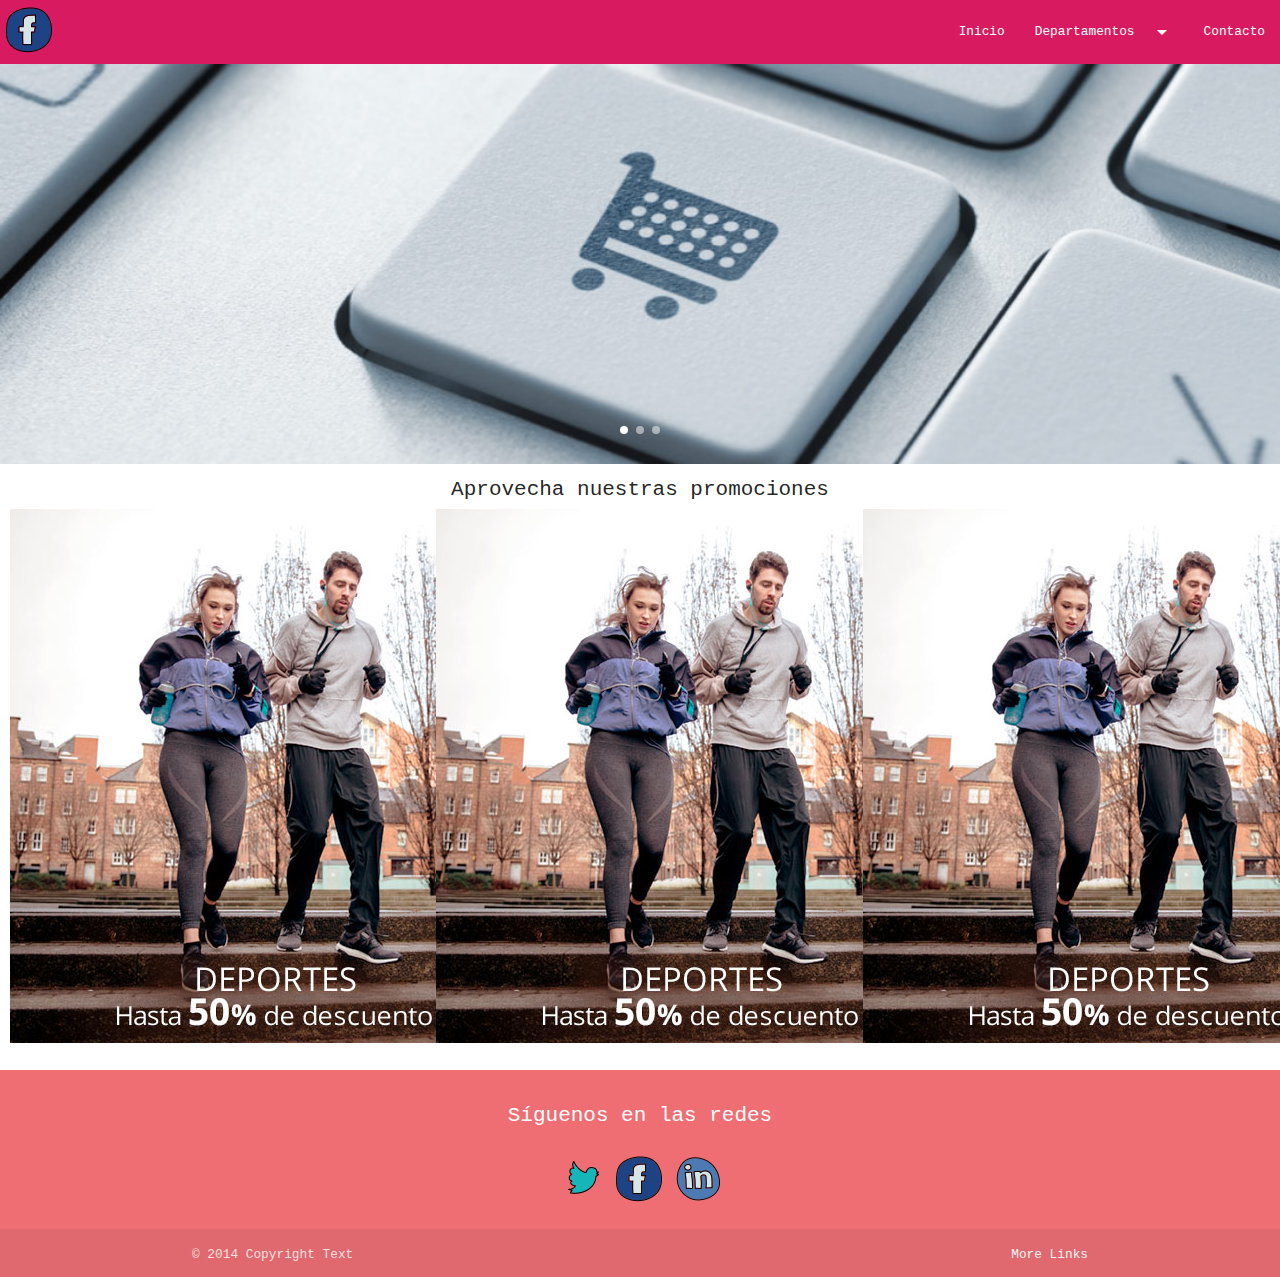
<file: index.html>
<!DOCTYPE html>
<html lang="es">
<head>
	<meta charset="UTF-8">
	<title>Materialize</title>
	<link rel="stylesheet" href="css/materialize.min.css">
	<!-- Iconos -->
	<link href="https://fonts.googleapis.com/icon?family=Material+Icons" rel="stylesheet">
	<link rel="stylesheet" href="css/styles.css">
	<link rel="stylesheet" href="css/mediaqueries.css">
</head>
<body>
	<header>
		<!-- NAVBAR -->
		<nav>
			<div class="nav-wrapper pink darken-1">
				<a href="#!" class="brand-logo">
					<img src="img/icons8-facebook-circled-48.png" alt="">
				</a>
				<a href="#" data-target="mobile-demo" class="sidenav-trigger"><i class="material-icons">menu</i></a>
				<ul class="right hide-on-med-and-down">
					<li><a href="index.html">Inicio</a></li>
					<!-- Dropdown Trigger -->
					<li><a class="dropdown-trigger" href="#!" data-target="dropdown1">Departamentos<i class="material-icons right">arrow_drop_down</i></a></li>
					<li><a href="contacto.html">Contacto</a></li>
					
				</ul>
			</div>
		</nav>
		<!-- Lista de Sidenav -->
		<ul class="sidenav" id="mobile-demo">
			<li><a href="index.html">Inicio</a></li>
			<li><a href="contacto.html">Contacto</a></li>
			<li><a href="ella.html">ella</a></li>
			<li><a href="ella.html">two</a></li>
			<li class="divider"></li>
			<li><a href="ella.html">three</a></li>
		</ul>
		<!-- Lista de Dropdown -->
		<ul id="dropdown1" class="dropdown-content">
			<li><a href="ella.html">ella</a></li>
			<li><a href="ella.html">two</a></li>
			<li class="divider"></li>
			<li><a href="ella.html">three</a></li>
		</ul>

	</header>
	<main>
		<!-- Slider -->
		<div class="carousel carousel-slider">
			<a class="carousel-item slide1" href="#one!">
				<img src="img/promociones.jpg" alt="">
			</a>
			<a class="carousel-item slide2" href="#two!">
				<img src="img/ropa.jpg" alt="">
			</a>
			<a class="carousel-item slide3" href="#three!">
				<img src="img/electronica.JPG" alt="">
			</a>
		</div>

		<h5 class="center-align">Aprovecha nuestras promociones</h5>
		
		<!-- mosaico -->
		<div class="row">
			<div class="col mosaico l4 m6 s12">
				<img src="img/deportes.jpg" alt="">
			</div>
			<div class="col mosaico l4 m6 s12">
				<img src="img/deportes.jpg" alt="">
			</div>
			<div class="col mosaico l4 m6 s12">
				<img src="img/deportes.jpg" alt="">
			</div>
		</div>
	</main>
	<footer class="page-footer">
	  <div class="container center-align">
	  	<div class="row">
	  		<div class="col1 s12">
	  			<h5>Síguenos en las redes</h5>
	  		</div>
	  		
	  	</div>
	  	<div class="row">
	  		<div class="col s12">
	  			<img src="img/icons8-twitter-48.png" alt="">
	  			<img src="img/icons8-facebook-circled-48.png" alt="">
	  			<img src="img/icons8-linkedin-circled-48.png" alt="">
	  		</div>
	  	</div>

	  </div>
	  <div class="footer-copyright">
	    <div class="container">
	    © 2014 Copyright Text
	    <a class="grey-text text-lighten-4 right" href="#!">More Links</a>
	    </div>
	  </div>
	</footer>
</body>
<script src="js/jquery.js"></script>
<script src="js/materialize.min.js"></script>
<script src="js/app.js"></script>
</html>
</file>
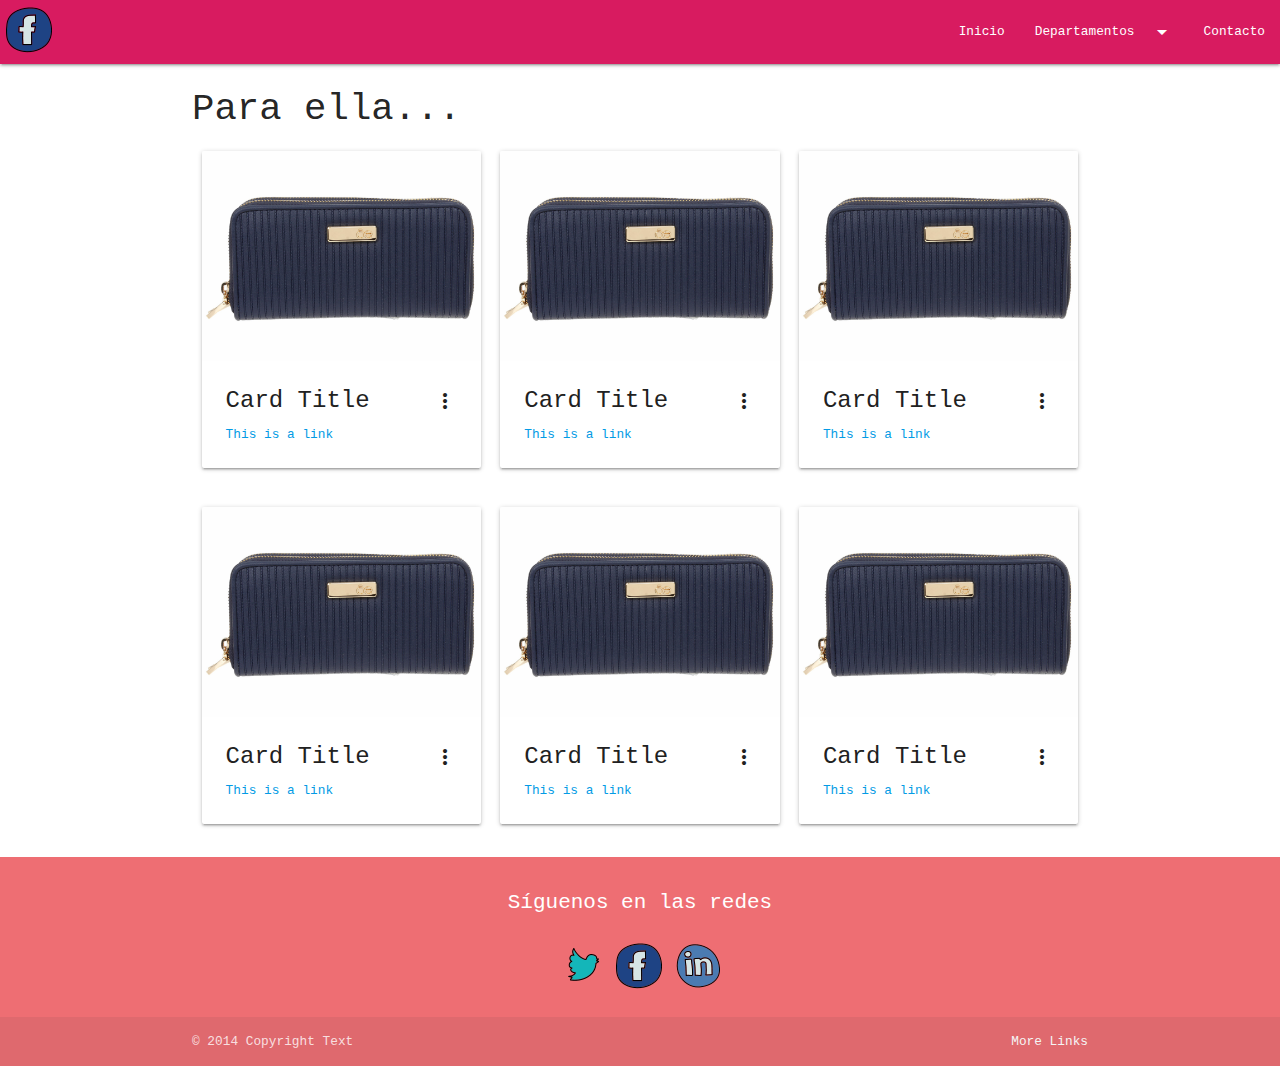
<file: ella.html>
<!DOCTYPE html>
<html lang="en">
<head>
	<meta charset="UTF-8">
	<title>Materialize</title>
	<link rel="stylesheet" href="css/materialize.min.css">
	<!-- Iconos -->
	<link href="https://fonts.googleapis.com/icon?family=Material+Icons" rel="stylesheet">
	<link rel="stylesheet" href="css/styles.css">
	<link rel="stylesheet" href="css/mediaqueries.css">
</head>
<body>
	<header>
		<!-- NAVBAR -->
		<nav>
			<div class="nav-wrapper pink darken-1">
				<a href="#!" class="brand-logo">
					<img src="img/icons8-facebook-circled-48.png" alt="">
				</a>
				<a href="#" data-target="mobile-demo" class="sidenav-trigger"><i class="material-icons">menu</i></a>
				<ul class="right hide-on-med-and-down">
					<li><a href="index.html">Inicio</a></li>
					<!-- Dropdown Trigger -->
					<li><a class="dropdown-trigger" href="#!" data-target="dropdown1">Departamentos<i class="material-icons right">arrow_drop_down</i></a></li>
					<li><a href="contacto.html">Contacto</a></li>
					
				</ul>
			</div>
		</nav>
		<!-- Lista de Sidenav -->
		<ul class="sidenav" id="mobile-demo">
			<li><a href="index.html">Inicio</a></li>
			<li><a href="contacto.html">Contacto</a></li>
			<li><a href="ella.html">ella</a></li>
			<li><a href="ella.html">two</a></li>
			<li class="divider"></li>
			<li><a href="ella.html">three</a></li>
		</ul>
		<!-- Lista de Dropdown -->
		<ul id="dropdown1" class="dropdown-content">
			<li><a href="ella.html">ella</a></li>
			<li><a href="ella.html">two</a></li>
			<li class="divider"></li>
			<li><a href="ella.html">three</a></li>
		</ul>

	</header>
	<main>
		<div class="container">
			<h3>Para ella...</h3>
					<div class="row">
						<div class="col l4 m6 s12">
							<div class="card">
								<div class="card-image waves-effect waves-block waves-light">
									<img class="activator" src="img/ella/bolsas/bolsa1.jpg">
								</div>
								<div class="card-content">
									<span class="card-title activator grey-text text-darken-4">Card Title<i class="material-icons right">more_vert</i></span>
									<p><a href="#">This is a link</a></p>
								</div>
								<div class="card-reveal">
									<span class="card-title grey-text text-darken-4">Card Title<i class="material-icons right">close</i></span>
									<p>Here is some more information about this product that is only revealed once clicked on.</p>
								</div>
							</div>
						</div>
						<div class="col l4 m6 s12">
							<div class="card">
								<div class="card-image waves-effect waves-block waves-light">
									<img class="activator" src="img/ella/bolsas/bolsa1.jpg">
								</div>
								<div class="card-content">
									<span class="card-title activator grey-text text-darken-4">Card Title<i class="material-icons right">more_vert</i></span>
									<p><a href="#">This is a link</a></p>
								</div>
								<div class="card-reveal">
									<span class="card-title grey-text text-darken-4">Card Title<i class="material-icons right">close</i></span>
									<p>Here is some more information about this product that is only revealed once clicked on.</p>
								</div>
							</div>
						</div>
						<div class="col l4 m6 s12">
							<div class="card">
								<div class="card-image waves-effect waves-block waves-light">
									<img class="activator" src="img/ella/bolsas/bolsa1.jpg">
								</div>
								<div class="card-content">
									<span class="card-title activator grey-text text-darken-4">Card Title<i class="material-icons right">more_vert</i></span>
									<p><a href="#">This is a link</a></p>
								</div>
								<div class="card-reveal">
									<span class="card-title grey-text text-darken-4">Card Title<i class="material-icons right">close</i></span>
									<p>Here is some more information about this product that is only revealed once clicked on.</p>
								</div>
							</div>
						</div>

					</div>
					<div class="row">
						<div class="col l4 m6 s12">
							<div class="card">
								<div class="card-image waves-effect waves-block waves-light">
									<img class="activator" src="img/ella/bolsas/bolsa1.jpg">
								</div>
								<div class="card-content">
									<span class="card-title activator grey-text text-darken-4">Card Title<i class="material-icons right">more_vert</i></span>
									<p><a href="#">This is a link</a></p>
								</div>
								<div class="card-reveal">
									<span class="card-title grey-text text-darken-4">Card Title<i class="material-icons right">close</i></span>
									<p>Here is some more information about this product that is only revealed once clicked on.</p>
								</div>
							</div>
						</div>
						<div class="col l4 m6 s12">
							<div class="card">
								<div class="card-image waves-effect waves-block waves-light">
									<img class="activator" src="img/ella/bolsas/bolsa1.jpg">
								</div>
								<div class="card-content">
									<span class="card-title activator grey-text text-darken-4">Card Title<i class="material-icons right">more_vert</i></span>
									<p><a href="#">This is a link</a></p>
								</div>
								<div class="card-reveal">
									<span class="card-title grey-text text-darken-4">Card Title<i class="material-icons right">close</i></span>
									<p>Here is some more information about this product that is only revealed once clicked on.</p>
								</div>
							</div>
						</div>
						<div class="col l4 m6 s12">
							<div class="card">
								<div class="card-image waves-effect waves-block waves-light">
									<img class="activator" src="img/ella/bolsas/bolsa1.jpg">
								</div>
								<div class="card-content">
									<span class="card-title activator grey-text text-darken-4">Card Title<i class="material-icons right">more_vert</i></span>
									<p><a href="#">This is a link</a></p>
								</div>
								<div class="card-reveal">
									<span class="card-title grey-text text-darken-4">Card Title<i class="material-icons right">close</i></span>
									<p>Here is some more information about this product that is only revealed once clicked on.</p>
								</div>
							</div>
						</div>

					</div>




				</main>
				<footer class="page-footer">
					<div class="container center-align">
						<div class="row">
							<div class="col1 s12">
								<h5>Síguenos en las redes</h5>
							</div>

						</div>
						<div class="row">
							<div class="col s12">
								<img src="img/icons8-twitter-48.png" alt="">
								<img src="img/icons8-facebook-circled-48.png" alt="">
								<img src="img/icons8-linkedin-circled-48.png" alt="">
							</div>
						</div>

					</div>
					<div class="footer-copyright">
						<div class="container">
							© 2014 Copyright Text
							<a class="grey-text text-lighten-4 right" href="#!">More Links</a>
						</div>
					</div>
				</footer>

			</body>
			<script src="js/jquery.js"></script>
			<script src="js/materialize.min.js"></script>
			<script src="js/app.js"></script>
			</html>
</file>
<file: css/styles.css>
body {
    display: flex;
    min-height: 100vh;
    flex-direction: column;
  }

  main {
    flex: 1 0 auto;
  }

 body {
    font-family: monospace;
  }

 .brand-logo{
  	margin: .5%;
 }

 .carousel{
	height: 50%;
}

.carousel-item img{
	height: 100%;
}

.mosaico img{
	wisth:100%;
}

.mosaico{
	padding: 0;
}
</file>
<file: css/mediaqueries.css>
/*MEDIA QUERIES*/ 

html{
	font-size: 1rem;
}

/* Extra small devices (phones, 600px and down) */
@media only screen and (max-width: 600px) {
	html{
		font-size: .7rem;
	}
	
}

/* Small devices (portrait tablets and large phones, 600px and up) */
@media only screen and (min-width: 600px) {
		html{
		font-size: .7rem;
	}
	
}

/* Medium devices (landscape tablets, 768px and up) */
@media only screen and (min-width: 768px) {
		html{
		font-size: .8rem;
	}
	
}

/* Large devices (laptops/desktops, 992px and up) */
@media only screen and (min-width: 992px) {
		html{
		font-size: .8rem;
	}
	
}

/* Extra large devices (large laptops and desktops, 1200px and up) */
@media only screen and (min-width: 1200px) {...}
</file>
